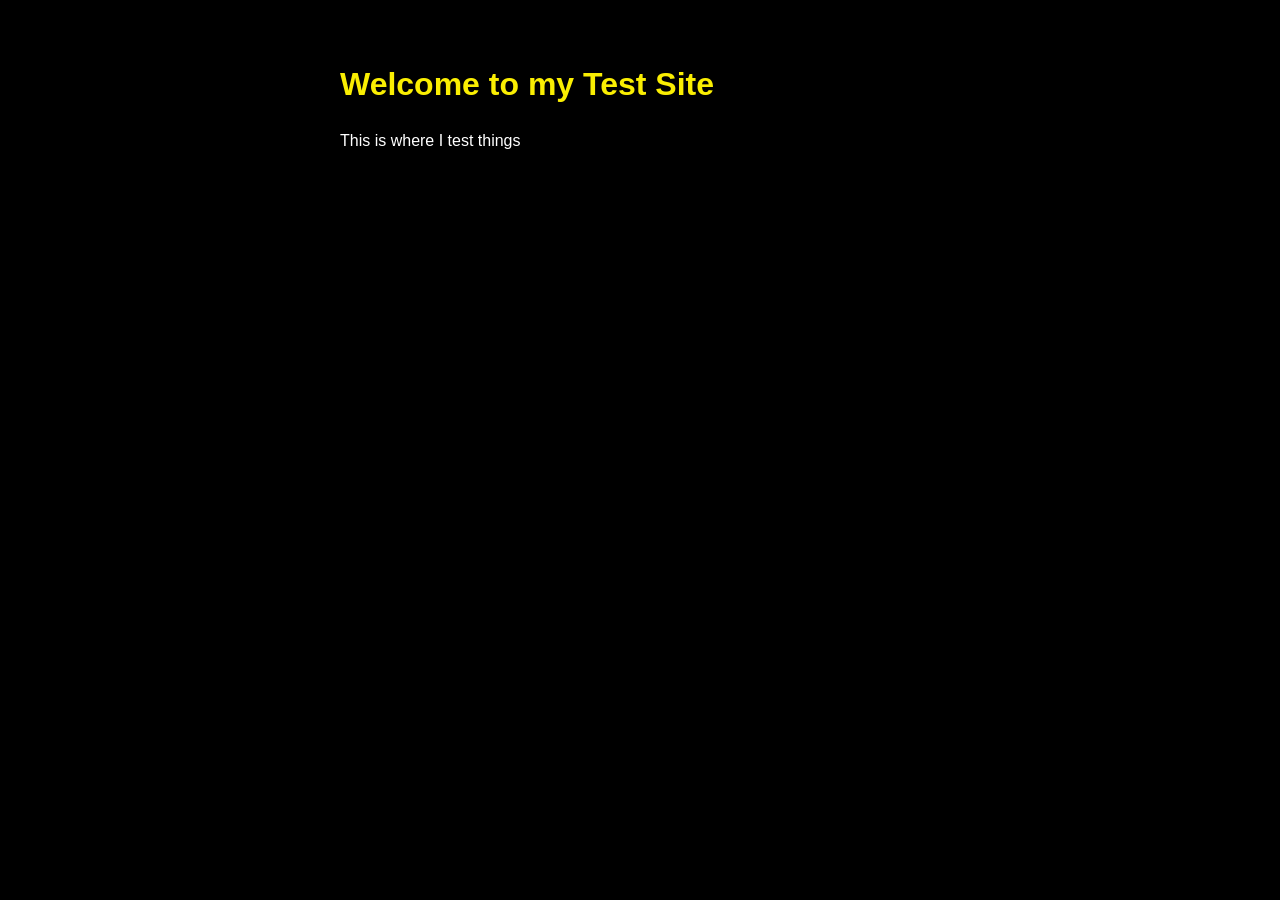
<file: index.html>
<!DOCTYPE html>
<html lang="en">
<head>
	<meta charset="utf-8">
	<title>Test Index.html File</title>
	<meta name="description" content="Ths is test Index.html file">
	<link rel="stylesheet" href="styles.css">
</head>
<body>
	<h1>Welcome to my Test Site</h1>
	<p>This is where I test things</p>
</body>
</html>
</file>
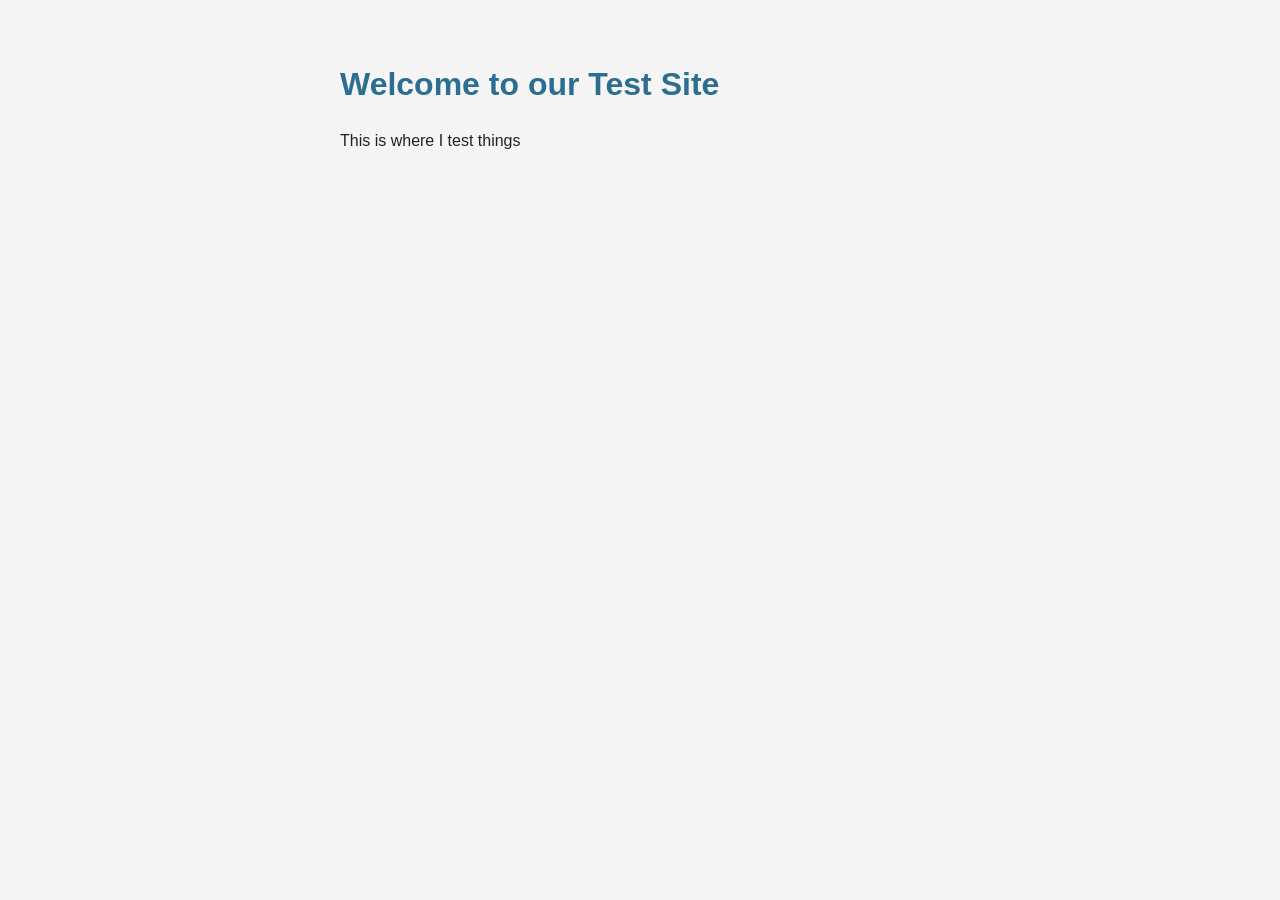
<file: testhost/index.html>
<!DOCTYPE html>
<html lang="en">
<head>
	<meta charset="utf-8">
	<title>Test Index.html File</title>
	<meta name="description" content="Ths is test Index.html file">
	<link rel="stylesheet" href="styles.css">
</head>
<body>
	<h1>Welcome to our Test Site</h1>
	<p>This is where I test things</p>
</body>
</html>
</file>
<file: styles.css>
body {
	background: #000000;
	color: #ffffff;
	font-family: Arial, sans-serif;
	max-width: 600px;
	margin: 60px auto;
	padding: 0 20px;
	line-height: 1.5;
}

h1 {
	color: #faee02;
}

p {
	font-size: 16px;
}
</file>
<file: testhost/styles.css>
body {
	background: #f5f5f5;
	color: #222;
	font-family: Arial, sans-serif;
	max-width: 600px;
	margin: 60px auto;
	padding: 0 20px;
	line-height: 1.5;
}

h1 {
	color: #2c6e91;
}

p {
	font-size: 16px;
}
</file>
